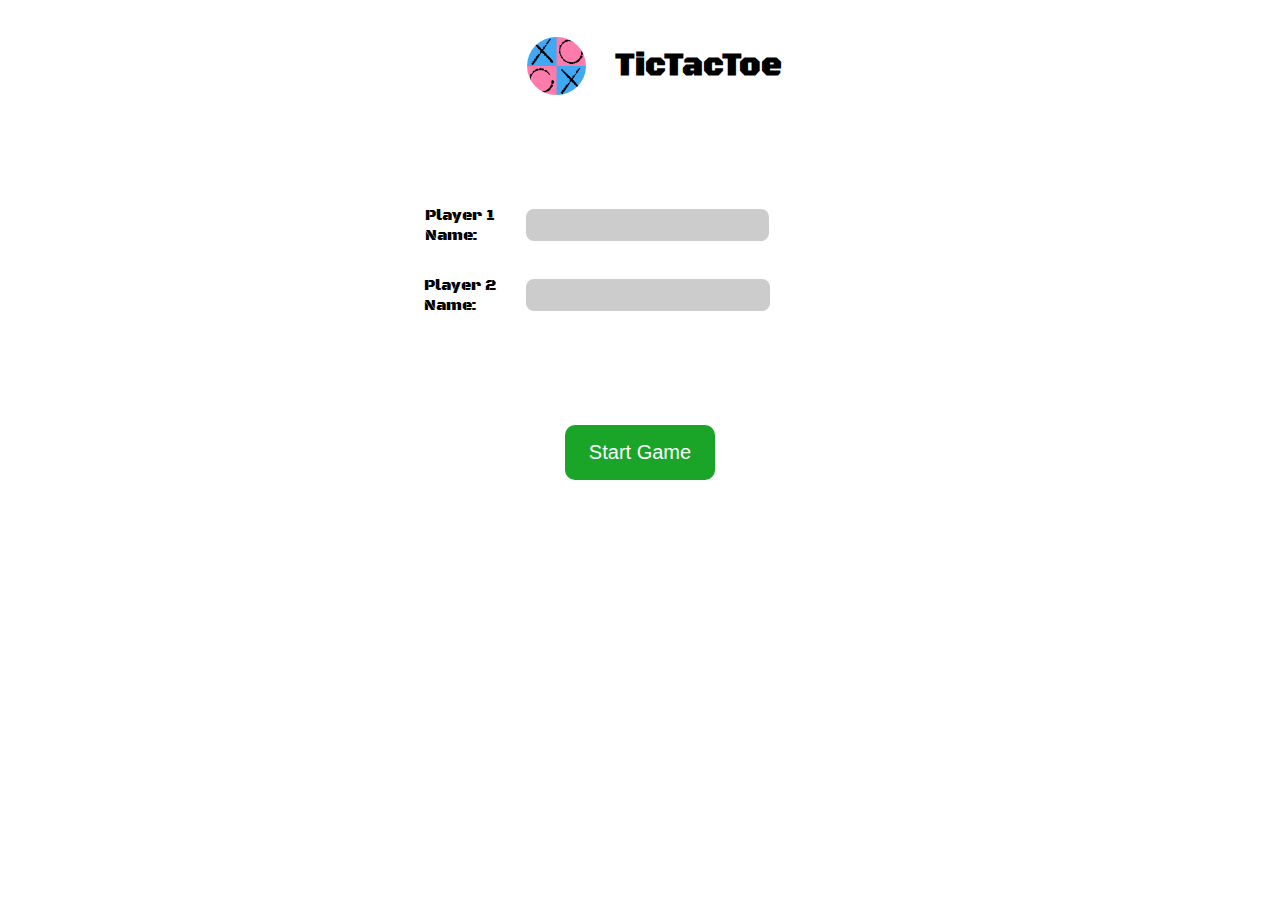
<file: index.html>
<!DOCTYPE html>
<html lang="en">
<head>
    <meta charset="UTF-8">
    <meta name="viewport" content="width=device-width, initial-scale=1.0">
    <link rel="stylesheet" href="style.css">
    <title>Document</title>
</head>
<body>
    <div class="home-page">
        <div class="game-name">
            <img src="images/game.jpg" alt="">
            <h1>TicTacToe</h1>
        </div>

        <!-- HTML form to input the names of both players -->
        <form id="playerNamesForm" class="user-names">
        <div class="user1">
            <label for="player1Name">Player 1 Name: </label>
            <input type="text" id="player1Name" /><br>
        </div>
        <div class="user2">
            <label for="player2Name">Player 2 Name: </label>
            <input type="text" id="player2Name" /><br>
        </div>
        <div class="start-button">
            <button type="button" id="startGameButton">Start Game</button>
        </div>
    </div>
    <script src='main.js'></script>
</body>
        </form>

    </div>
    <script>
        document.getElementById("startGameButton").addEventListener("click", function () {
            const player1Name = document.getElementById("player1Name").value;
            const player2Name = document.getElementById("player2Name").value;
            
            // Store the names in localStorage for use on the next page
            localStorage.setItem("player1Name", player1Name);
            localStorage.setItem("player2Name", player2Name);
            
            // Redirect to the game page
            window.location.href = "game-play.html";
        });
    </script>
</body>
</html>
</file>
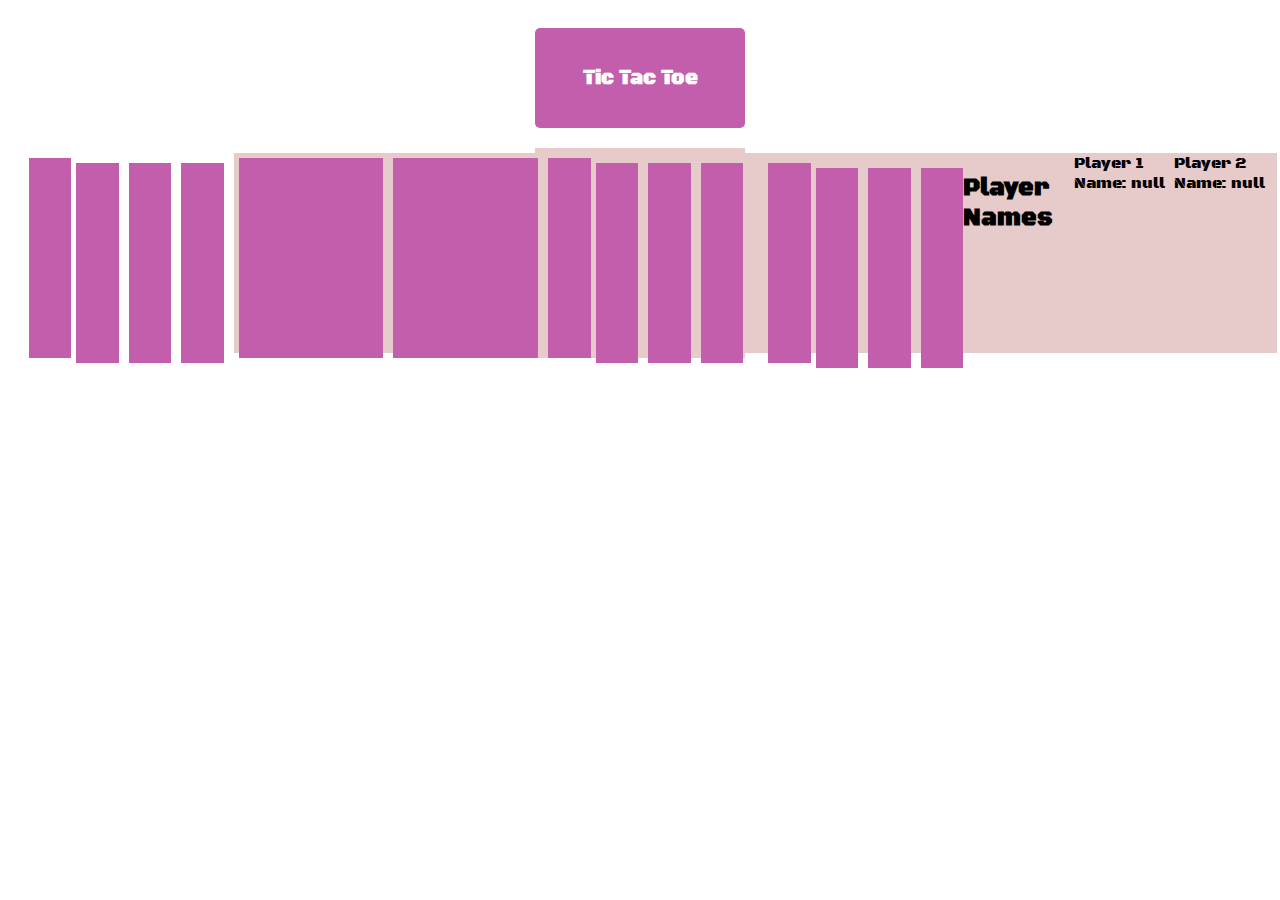
<file: game-play.html>
<!DOCTYPE html>
<html>
<head>
    <meta charset='utf-8'>
    <meta http-equiv='X-UA-Compatible' content='IE=edge'>
    <title>START BATTLE</title>
    <meta name='viewport' content='width=device-width, initial-scale=1'>
    <link rel='stylesheet' type='text/css' media='screen' href='style.css'>
</head>
<body>
    <div>

        <!-- Score Head -->
        <div class="game-head">
            <div class="game-head-players">
                <p id = "game-head">Tic Tac Toe</p>
            </div>
        </div>
        <!-- Score Head -->




        <!-- Main box !-->
        <div class = "main-box">

            <!-- Line #1 -> + + + -->
            <div class="children-container">

                <div id="child-box1" class="child-box" onclick="play('box1')">
                <div class="child-box" onclick="play('box1')">
                    <p id="box1"></p>
                </div>


                <div class="child-box" onclick="play('box2')">
                    <p id="box2"></p>
                </div>


                <div class="child-box" onclick="play('box3')">
                    <p id="box3"></p>

                <div class="child-box" onclick="play('box1')">
                    <p id ="box1"></p>
                </div>


                <div class="child-box" onclick="play('box2')">
                    <p id ="box2"></p>
                </div>


                <div class="child-box" onclick="play('box3')">
                    <p id ="box3"></p>
                </div>

            </div>
            <!-- Line #1 -> + + + -->



            <!-- Line #2 -> + + + -->
            <div class="children-container">

                <div class="child-box" onclick="play('box4')">
                    <p id="box4"></p>
                </div>


                <div class="child-box" onclick="play('box5')">
                    <p id="box5"></p>
                </div>


                <div class="child-box" onclick="play('box6')">
                    <p id="box6"></p>
                <div id="child-box4" class="child-box" onclick="play('box4')">
                    <p id ="box4"></p>
                </div>


                <div class="child-box" onclick="play('box5')">
                    <p id ="box5"></p>
                </div>


                <div class="child-box" onclick="play('box6')">
                    <p id ="box6"></p>
                </div>

            </div>
            <!-- Line #2 -> + + + -->



            <!-- Line #3 -> + + + -->
            <div class="children-container">

                <div id="child-box7" class="child-box" onclick="play('box7')">
                <div class="child-box" onclick="play('box7')">
                    <p id="box7"></p>
                </div>


                <div class="child-box" onclick="play('box8')">
                    <p id="box8"></p>
                </div>


                <div class="child-box" onclick="play('box9')">
                    <p id="box9"></p>

                <div class="child-box" onclick="play('box7')">
                    <p id ="box7"></p>
                </div>


                <div class="child-box" onclick="play('box8')">
                    <p id ="box8"></p>
                </div>


                <div class="child-box" onclick="play('box9')">
                    <p id ="box9"></p>
                </div>

            </div>
            <!-- Line #3 -> + + + -->



        </div>
        <!-- Main box -> 3 * 3 -->

        <div class="players">
            <h2>Player Names</h2>
            <span id="player1NameDisplay"></span><br>
            <span id="player2NameDisplay"></span>
            
        </div>



    </div>


    <div class="users_name">
        <div class="">
            <p id="user1"></p>
        </div>
        <div class="">
            <p id="user2"></p>
        </div>
    </div>


  
    <script>
        // Retrieve player names from localStorage
        const player1Name = localStorage.getItem("player1Name");
        const player2Name = localStorage.getItem("player2Name");
        
        // Display player names
        document.getElementById("player1NameDisplay").textContent = "Player 1 Name: " + player1Name;
        document.getElementById("player2NameDisplay").textContent = "Player 2 Name: " + player2Name;
        
        // Game logic can be added here...
    </script>
</body>
</html>
</file>
<file: style.css>
/* -----------------------------Style of home page ----------------------------------- */

.home-page{
    display: flex;
    align-items: center;
    justify-content: center;
    flex-direction: column;
}
.game-name img{
    border-radius: 200px;
    width: 10%;
    height: 10% 2% ;
    margin: 5%;
}

.game-name h1 {
    margin: 6% 0%;
}
.game-name {
    display: flex;
    flex-direction: row;
    align-items: center;
    justify-content: center;
}
.user1,.user2{
    display: flex;
    justify-content: center;
    align-items: center;
    margin-bottom: 30px;
}
.user1 p,.user2 p{
    width: 150px;
    margin-right: 30px;
    font-size: 20px;
}
.user-names{
    display: flex;
    flex-direction: column;
    justify-content: center;
    align-items: center;
    margin-top: 80px;
    margin-bottom: 100px;
}
.user1 input,.user2 input{
    width: 300px;
    height: 30px;
    margin-right: 20%;
    border: none;
    background-color: rgb(0, 0, 0, 20%);
    border-radius: 8px;
    outline: none;
    font-size: 15px;
}

.start-button button{
    margin-top: 80px;
    width: 150px;
    height: 55px;
    font-size: 20px;
    border: none;
    background-color: #1AA528;
    border-radius: 10px;
    color: white;
}









/* Game Play Part */

/* Font */
@font-face {
    font-family: 'fontii';
    src: url('fontii.ttf');
}


body {
    display: flex;
    justify-content: center;
    align-items: center;

    font-family: 'fontii' !important;
}
.game-head {
    height: 100px;
    display: flex;
    flex-direction: row;

    margin-top: 20px;
    margin-bottom: 20px;
    background-color: #C25EAC;

    border-radius: 5px;

}

.game-head-players {
    width: 100%;
    display: flex;
    justify-content: center;
    align-items: center;
}

.game-head-players p {
    color: white;
    font-size: 20px;
    text-align: center;
    margin: 0px;
    padding: 0px;

    font-weight: bold;
}


.main-box {
    background-color: rgb(166, 173, 221);

    display: flex;
    flex-direction: column;
    justify-content: center;
    justify-items: center;

}


.children-container {
    background-color: rgb(231, 202, 202);

    display: flex;
    flex-direction: row;
    justify-content: center;
    justify-items: center; 
}


.child-box {
    width: 200px;
    height: 200px;

    margin: 5px;
    display: flex;
    flex-direction: row;
    justify-content: center;
    justify-items: center;

    border-radius: 5px;
    
}

.child-box p {
    width: 100%;
    height: 100%;

    text-align: center;
    color: white;

    background-color: #C25EAC;

    padding: 0;
    margin: 0px;
}

.child-box p:active {

    background-color: #64c108;

    box-shadow: 0px 0px 100px orange;
}


/* Game Play Part*/
.players{
    display: flex;
    justify-content: space-around;
}
</file>
